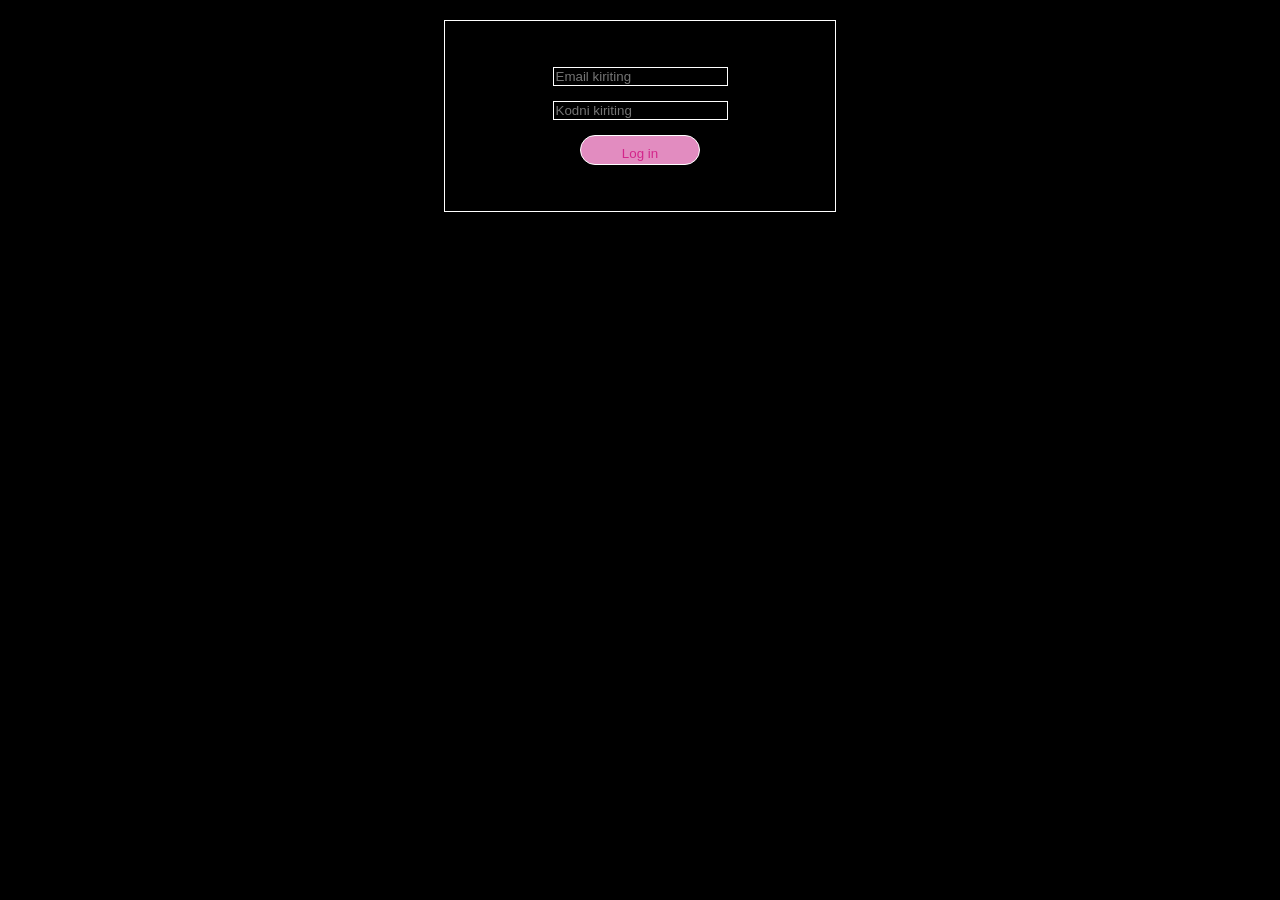
<file: Frontend/login.html>
<!DOCTYPE html>
<html lang="en">
  <head>
    <meta charset="UTF-8" />
    <meta name="viewport" content="width=device-width, initial-scale=1.0" />
    <title>Vocabulary</title>
    <link rel="stylesheet" href="./style.css">
  </head>
  <body>
    <div class="login">
      <input type="email" placeholder="Email kiriting" class="email-input"/>
      <input type="password" placeholder="Kodni kiriting" class="password-input"/>
      <button class="login-login">Log in</button>
    </div>
  </body>
</html>
</file>
<file: Frontend/style.css>
body {
  background-color: black;
  color: white;
}

header {
  border: 1px solid white;
  padding-inline: 40px;
  display: flex;
  align-items: center;
  justify-content: space-between;
}

button {
  background-color: white;
  border: 0;
  padding-inline: 30px;
  padding-block: 10px;
  transition: background 0.3s;
  border-radius: 20px;
}

button:hover {
  background-color: #808080a0;
}

.loginBtn {
  background-color: black;
  color: white;
}
.login {
  /* background-color: black; */
  color: white;

  display: flex;
  flex-direction: column;
  gap: 15px;
  max-width: 370px;
  height: 170px;
  align-items: center;
  justify-content: center;
  border: 1px solid white;
  padding: 10px;
  margin: auto;
  margin-top: 20px;
}

.email-input {
  border: 1px solid white;
  background-color: black;
  color: white;
}
.password-input {
  border: 1px solid white;
  background-color: black;
  color: white;
}
.login-login {
  width: 120px;
  height: 30px;
  color: rgb(211, 37, 138);
  background-color: #e28cc0;
  border: 1px solid white;
}
.login-login:hover {
  background-color: #b93a87;
  color: white;
}
</file>
